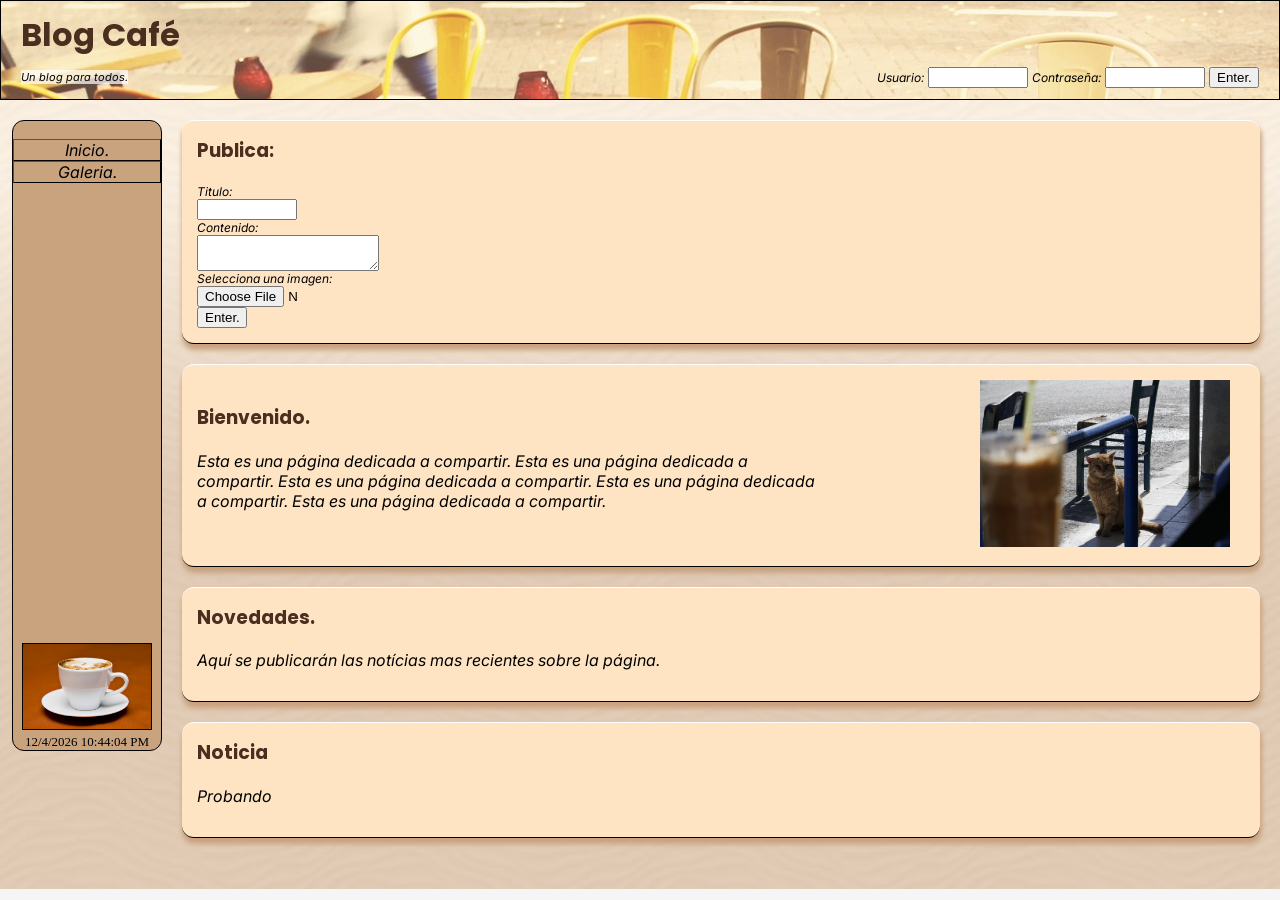
<file: Html/index.html>
<!DOCTYPE html>
<html lang="es">
<head>
    <meta charset="UTF-8">
    <meta name="viewport" content="width=device-width, initial-scale=1.0">
    <title>Blog Café</title>
    <link rel="stylesheet" href="Styles/style.css">
    <script defer src="Javascript/app.js"></script>
</head>
<body>
    <header>

        <h1>Blog Café</h1>
        
        <div id="cabecera">
            <p id="mensaje">Un blog para todos.</p>

            <div id="loggin">
                <form id="form_loggin">
                    <div>
                    <label for="user">Usuario:</label>
                    <input class="caja" type="text" name="user">
                    
                    <label for="pass">Contraseña:</label>
                    <input class="caja" type="password" name="pass">
                    <input class="boton" type="submit" value="Enter.">
                    </div>
                    
                </form>
            </div>

        </div>

    </header>

    <nav id="nav-movil">
        <ul>
            <li><a>Inicio</a></li>
            <li><a>Galeria</a></li>
        </ul>
    </nav>

    <main>

        <aside>
            <ul>
                <li>
                    <a>Inicio.</a>
                </li>
                <li>
                    <a>Galeria.</a>
                </li>
            </ul>

            <div>
                <img id="aside_img" src="Media/img/gadost0-cappuccino-756490.jpg">  

                <div id="reloj"></div>
            </div>     
        </aside>

        <section>
            <article>
                <form id="form_public" style="display: flex; flex-direction: column;">
                    <h3>Publica:</h3>
                    <label for="titulo">Titulo:</label>
                    <input class="caja" type="text" name="titulo">
                    <label for="cuerpo">Contenido:</label>
                    <textarea class="caja" type="text" name="cuerpo"></textarea>
                    <label for="imagen">Selecciona una imagen:</label>
                    <input type="file" name="imagen" accept="image/*">
                    <input class="boton" type="submit" value="Enter.">
                </form>
            </article>

            <div id="articulos"></div>
        </section>

    </main>
    <footer></footer>
</body>
</html>
</file>
<file: Html/Styles/style.css>
* {
  box-sizing: border-box;
}

@font-face{
    font-family: 'Poppins';
    src: url('../Media/fonts/Poppins/Poppins-Bold.ttf') format('truetype');
    font-weight: normal;
    font-style: normal;
}

@font-face{
    font-family: 'Inter';
    src: url('../Media/fonts/Inter/Inter-Italic-VariableFont_opsz\,wght.ttf') format('truetype');
    font-weight: normal;
    font-style: normal;
}

html{
    width: 100%;
    height: 87.7%;
}

body{
    background-color: whitesmoke;
    margin: 0;
    width: 100%;
    height: 100%;
}

header{
    background-image: url(../Media/img/aquilasol-cafe-675219_1920.jpg);
    width: 100%;
    height: 100px;
    box-shadow: #C9A27E 5px 5px 5px 5px;
    border: 1px solid black;
    
    padding: 10px;
    padding-left: 20px;
    padding-right: 20px;
}

#cabecera{
    display: flex;
    justify-content: space-between;
}

#cabecera p{
    font-size:11px;
}

#mensaje{
    background: rgba(255,255,255, 0.7);
}

.boton{
    width: 50px;
}

#loggin{
    display: flex;
    justify-content: center;
    align-items: center;
}

h1{
    margin: 0;
    color: #4A2E1F;
    font-family: 'Poppins';
}

h3{
    color: #4A2E1F;
    font-family: 'Poppins';
}

p{
    font-family: 'Inter';
}

label{
    font-family: 'Inter';
}

main{
    display: flex;

    background-image: 
    linear-gradient(to bottom, rgba(250, 235, 215, 0.7) 10%, rgba(215, 184, 153, 0.7) 50%),
    url(../Media/img/white-waves.webp);

    background-size: cover, cover;
    background-repeat: no-repeat, repeat;

    width: 100%;
    height: 100%;
}

aside{
    display: flex;
    flex-direction: column;
    justify-content:space-between;
    align-items: center;
    
    border: solid  black 1px;
    border-radius: 12px;

    background-color: rgba(201, 162, 126);
    width: 150px;
    height: 80%;

    margin-top: 20px;
    margin-left: 12px;
}

ul{
    width: 100%;
    margin: 0;
    padding: 0;
    padding-top: 18px;
    list-style: none;
    
}

ul li{
    border: outset black 1px;
    text-align: center;
}

ul li:hover{
    background-color: #D8B898;
}

ul li:active{
    border: inset black 1px;
    background-color: #A9825F;
}

a{
    font-family: 'Inter';
}

#reloj{
    text-align: center;
    font-size: 13px;
}

#aside_img{
    width: 130px;
    border: solid 1px black;
}

section{
    flex: 1;
    max-height: 800px;
    overflow: scroll;
    overflow-x: hidden;
}

article {
    display: flex;
    justify-content: space-between;
    align-items: center;

    background-color: rgba(255, 228, 196);
    padding: 15px;
    padding-right: 30px;
    margin: 20px;
    border-radius: 12px;

    border-bottom: 1px solid black;
    border-top: 1px solid white;
    box-shadow: #C9A27E 1px 5px 5px 1px;
}

label{
    font-size: 12px;
}

input{
    width: 100px;
}

#img_articulo{
    width: 250px;
}

#contenido{
    width: 60%;
}

article h3{
    margin-top: 0;
}

#nav-movil {
    display: none;
    background-color: #C9A27E;
    width: 100%;
}

#nav-movil ul {
    list-style: none;
    display: flex;
    width: 100%;
}

#nav-movil li a {
    color: #4A2E1F;
    font-family: 'Poppins';
    font-size: 12px;
}

#titulo{
    width: 200px;
}

#cuerpo{
    width: 500px;
    height: 100px;
}

.caja:focus {
  background-color: #fff3c4;
  border: 2px solid brown;
  outline: none;
}

@media (max-width: 768px){
    aside{
        display: none;
    }

    article{
        flex-direction: column;
        padding: 5px;
        margin: 5px;
    }

    ul{
        padding-top: 0;
        height: 100%;
    }

    #nav-movil{
        display: block;
        height: 20px;;
    }

    #img_articulo{
        order: 1;
    }

    p{
        font-size: 11px;
    }

    #contenido{
        width: 100%;
        order: 2;
    }

    header{
        height: 120px;
    }
}
</file>
